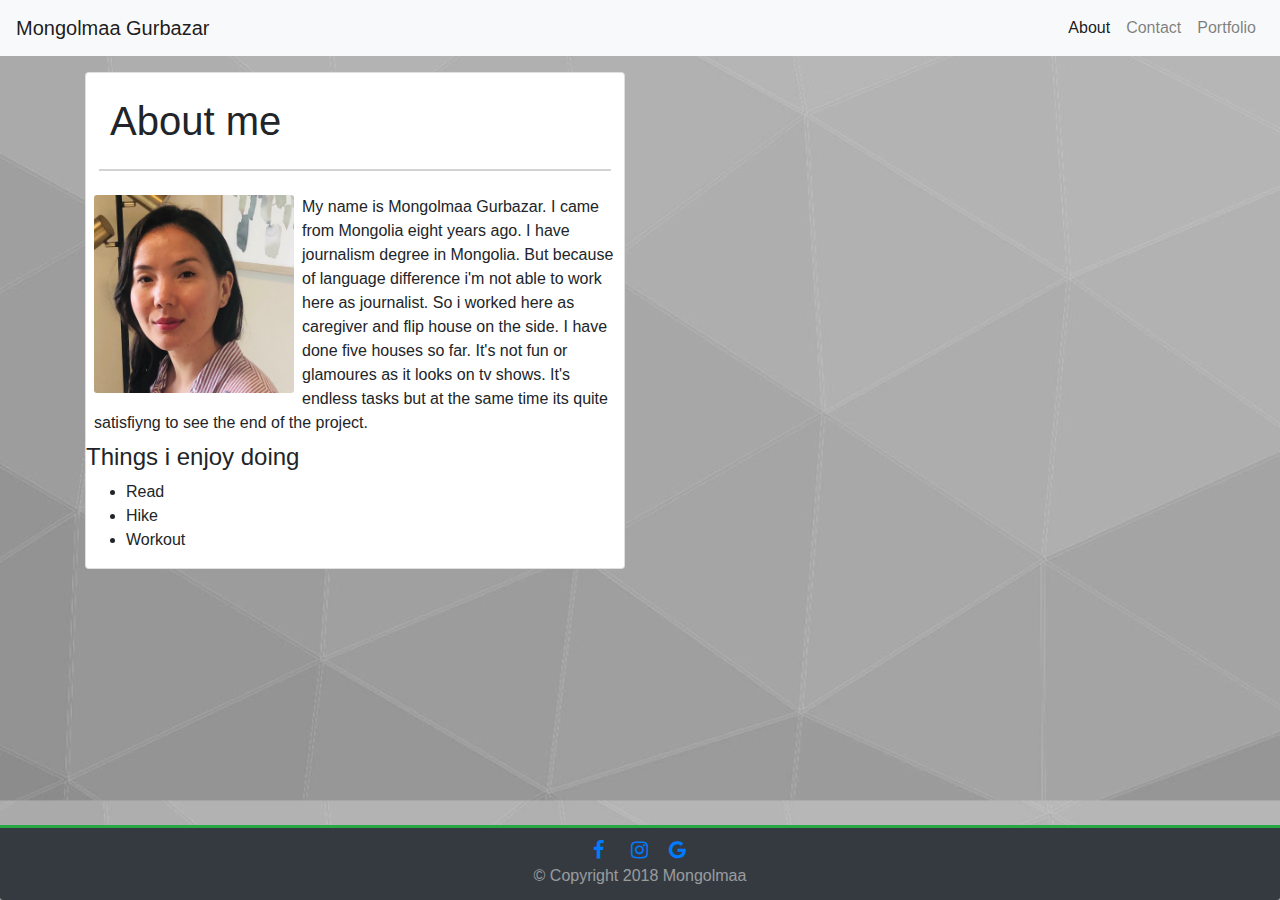
<file: index.html>
<!DOCTYPE html>
<html lang="en">
  <head>
    <meta charset="UTF-8" />
    <meta name="viewport" content="width=device-width, initial-scale=1.0" />
    <!-- Bootstrap stylesheet -->
    <link
      rel="stylesheet"
      href="https://stackpath.bootstrapcdn.com/bootstrap/4.5.2/css/bootstrap.min.css"
      integrity="sha384-JcKb8q3iqJ61gNV9KGb8thSsNjpSL0n8PARn9HuZOnIxN0hoP+VmmDGMN5t9UJ0Z"
      crossorigin="anonymous"
    />

    <!-- Font awesome link for social media icons -->
    <link
      rel="stylesheet"
      href="https://cdnjs.cloudflare.com/ajax/libs/font-awesome/4.7.0/css/font-awesome.min.css"
    />
    <link rel="stylesheet" href="style.css" />
    <title>About me</title>
  </head>
  <!-- <body> -->
    <!-- navigation bar -->
    <nav class="navbar navbar-expand-lg navbar-light bg-light">
      <a class="navbar-brand" href="#">Mongolmaa Gurbazar</a>
      <button
        class="navbar-toggler"
        type="button"
        data-toggle="collapse"
        data-target="#navbarNav"
        aria-controls="navbarNav"
        aria-expanded="false"
        aria-label="Toggle navigation"
      >
        <span class="navbar-toggler-icon"></span>
      </button>
      <div
        class="collapse navbar-collapse nav justify-content-end"
        id="navbarNav"
      >
        <ul class="navbar-nav">
          <li class="nav-item active">
            <a class="nav-link" href="#"
              >About<span class="sr-only">(current)</span></a
            >
          </li>
          <li class="nav-item">
            <a class="nav-link" href="contact.html">Contact</a>
          </li>
          <li class="nav-item">
            <a class="nav-link" href="portfolio.html">Portfolio</a>
          </li>
        </ul>
      </div>
    </nav>
    <!-- navigation bar ends here  -->
    <!-- main section starts here -->
    <main class="container">
      <div class="row">
        <div class="col-xs-12 col-md-12 col-lg-12">
          <div class="card mb-3 mt-3" style="max-width: 540px;">
            <h1 class="m-4">About me</h1>
            <div class="bottom-line"></div>
            <div>
              <img
                src="./img/me.jpeg"
                class="card-img m-2 float-left"
                alt="picture of Mongolmaa"
              />
              <p class="card-text m-2">
                My name is Mongolmaa Gurbazar. I came from Mongolia eight years
                ago. I have journalism degree in Mongolia. But because of
                language difference i'm not able to work here as journalist. So
                i worked here as caregiver and flip house on the side. I have
                done five houses so far. It's not fun or glamoures as it looks
                on tv shows. It's endless tasks but at the same time its quite
                satisfiyng to see the end of the project.
              </p>
              <h4>Things i enjoy doing</h4>
              <ul>
                <li>Read</li>
                <li>Hike</li>
                <li>Workout</li>
              </ul>
            </div>
          </div>
        </div>
      </div>
    </main>
    <!-- main ends here -->
    <!-- bootstrap Javascipt link -->
    <script
      src="https://stackpath.bootstrapcdn.com/bootstrap/4.5.2/js/bootstrap.min.js"
      integrity="sha384-B4gt1jrGC7Jh4AgTPSdUtOBvfO8shuf57BaghqFfPlYxofvL8/KUEfYiJOMMV+rV"
      crossorigin="anonymous"
    ></script>
    <!-- bootstrap jquery -->
    <script
      src="https://code.jquery.com/jquery-3.5.1.slim.min.js"
      integrity="sha384-DfXdz2htPH0lsSSs5nCTpuj/zy4C+OGpamoFVy38MVBnE+IbbVYUew+OrCXaRkfj"
      crossorigin="anonymous"
    ></script>
    <!-- bootstrap popper -->
    <script
      src="https://cdn.jsdelivr.net/npm/popper.js@1.16.1/dist/umd/popper.min.js"
      integrity="sha384-9/reFTGAW83EW2RDu2S0VKaIzap3H66lZH81PoYlFhbGU+6BZp6G7niu735Sk7lN"
      crossorigin="anonymous"
    ></script>

    <!-- Sticky footer contains social media links -->
    <footer
      class="card-footer footer text-white-50 bg-dark text-center border-success thick-border"
    >
      <a href="https://www.facebook.com/" class="fa fa-facebook mr-4"></a>
      <a
        href="https://www.instagram.com/mongolma/"
        class="fa fa-instagram mr-4"
      ></a>
      <a href="mailto:mongolmaa555@gmail.com" class="fa fa-google mr-2"></a>

      <br />
      &copy Copyright 2018 Mongolmaa
    </footer>
  </body>
</html>
</file>
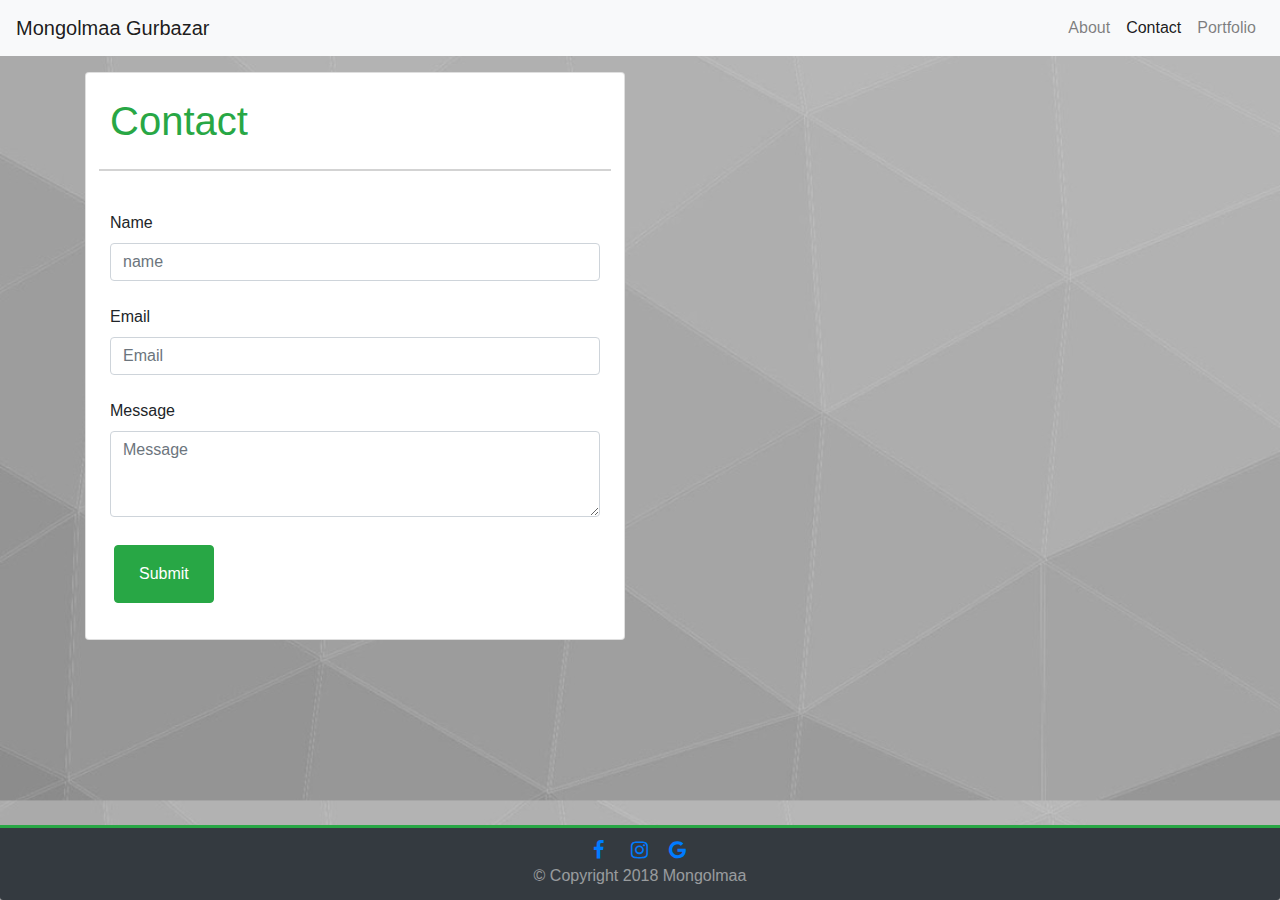
<file: contact.html>
<!DOCTYPE html>
<html lang="en">
  <head>
    <meta charset="UTF-8" />
    <meta name="viewport" content="width=device-width, initial-scale=1.0" />

    <!-- bootstrap stylesheet -->
    <link
      rel="stylesheet"
      href="https://stackpath.bootstrapcdn.com/bootstrap/4.5.2/css/bootstrap.min.css"
      integrity="sha384-JcKb8q3iqJ61gNV9KGb8thSsNjpSL0n8PARn9HuZOnIxN0hoP+VmmDGMN5t9UJ0Z"
      crossorigin="anonymous"
    />

    <!-- Font awesome link for social media icons -->
    <link
      rel="stylesheet"
      href="https://cdnjs.cloudflare.com/ajax/libs/font-awesome/4.7.0/css/font-awesome.min.css"
    />
    <!-- Css -->
    <link rel="stylesheet" href="style.css" />
    <title>Contact</title>
  </head>
  <body>
    <!-- Navigation bar -->
    <nav class="navbar navbar-expand-lg navbar-light bg-light">
      <a class="navbar-brand" href="#">Mongolmaa Gurbazar</a>
      <button
        class="navbar-toggler"
        type="button"
        data-toggle="collapse"
        data-target="#navbarNav"
        aria-controls="navbarNav"
        aria-expanded="false"
        aria-label="Toggle navigation"
      >
        <span class="navbar-toggler-icon"></span>
      </button>
      <div
        class="collapse navbar-collapse nav justify-content-end"
        id="navbarNav"
      >
        <ul class="navbar-nav">
          <li class="nav-item">
            <a class="nav-link" href="index.html">About</a>
          </li>
          <li class="nav-item active">
            <a class="nav-link" href="#"
              >Contact<span class="sr-only">(current)</span></a
            >
          </li>
          <li class="nav-item">
            <a class="nav-link" href="portfolio.html">Portfolio</a>
          </li>
        </ul>
      </div>
    </nav>
    <!--/ navigation bar -->
    <!-- main section -->
    <main class="pattern container">
      <div class="card mb-3 mt-3" style="max-width: 540px;">
        <h1 class="m-4 text-success">Contact</h1>
        <div class="bottom-line"></div>
        <form>
          <div class="form-group m-4">
            <label for="exampleFormControlInput1">Name</label>
            <input
              type="name"
              class="form-control"
              id="exampleFormControlInput1"
              placeholder="name"
            />
          </div>
          <div class="form-group m-4">
            <label for="exampleFormControlInput1">Email</label>
            <input
              type="email"
              class="form-control"
              id="exampleFormControlInput1"
              placeholder="Email"
            />
          </div>
          <div class="form-group m-4">
            <label for="exampleFormControlTextarea1">Message</label>
            <textarea
              class="form-control"
              id="exampleFormControlTextarea1"
              rows="3"
              placeholder="Message"
            ></textarea>
            <div class="col-auto mt-4 p-1">
              <button
                type="submit"
                class="btn btn-primary mb-2 btn-success pl-4 pr-4 pt-3 pb-3"
              >
                Submit
              </button>
            </div>
          </div>
        </form>
      </div>
    </main>
    <!--/ main section -->
    <!-- bootstrap Javascipt link -->
    <script
      src="https://stackpath.bootstrapcdn.com/bootstrap/4.5.2/js/bootstrap.min.js"
      integrity="sha384-B4gt1jrGC7Jh4AgTPSdUtOBvfO8shuf57BaghqFfPlYxofvL8/KUEfYiJOMMV+rV"
      crossorigin="anonymous"
    ></script>
    <!-- bootstrap Jquery link -->
    <script
      src="https://code.jquery.com/jquery-3.5.1.slim.min.js"
      integrity="sha384-DfXdz2htPH0lsSSs5nCTpuj/zy4C+OGpamoFVy38MVBnE+IbbVYUew+OrCXaRkfj"
      crossorigin="anonymous"
    ></script>
    <!-- bootstrap popper link -->
    <script
      src="https://cdn.jsdelivr.net/npm/popper.js@1.16.1/dist/umd/popper.min.js"
      integrity="sha384-9/reFTGAW83EW2RDu2S0VKaIzap3H66lZH81PoYlFhbGU+6BZp6G7niu735Sk7lN"
      crossorigin="anonymous"
    ></script>
    <!-- Sticky footer contains social media links -->
    <footer
      class="card-footer footer text-white-50 bg-dark text-center border-success thick-border"
    >
      <a href="https://www.facebook.com/" class="fa fa-facebook mr-4"></a>
      <a
        href="https://www.instagram.com/mongolma/"
        class="fa fa-instagram mr-4"
      ></a>
      <a href="mailto:mongolmaa555@gmail.com" class="fa fa-google mr-2"></a>

      <br />
      &copy Copyright 2018 Mongolmaa
    </footer>
  </body>
</html>
</file>
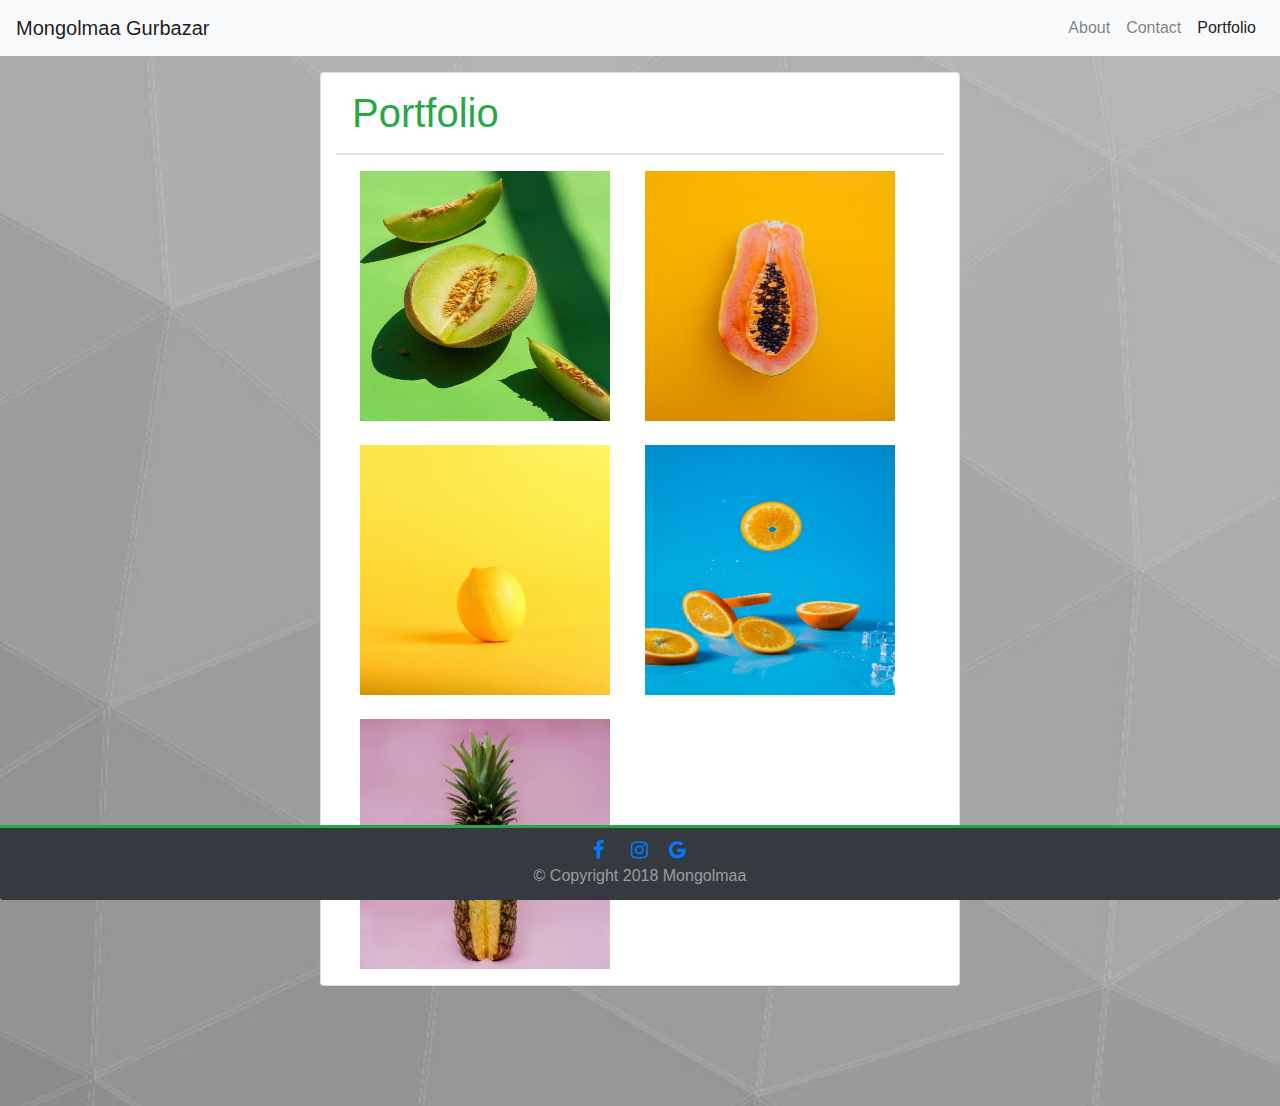
<file: portfolio.html>
<!DOCTYPE html>
<html lang="en">
  <head>
    <meta charset="UTF-8" />
    <meta name="viewport" content="width=device-width, initial-scale=1.0" />
    <!-- Bootstrap css link -->
    <link
      rel="stylesheet"
      href="https://stackpath.bootstrapcdn.com/bootstrap/4.5.2/css/bootstrap.min.css"
      integrity="sha384-JcKb8q3iqJ61gNV9KGb8thSsNjpSL0n8PARn9HuZOnIxN0hoP+VmmDGMN5t9UJ0Z"
      crossorigin="anonymous"
    />
    <!-- Font awesome link for social media icons -->
    <link
      rel="stylesheet"
      href="https://cdnjs.cloudflare.com/ajax/libs/font-awesome/4.7.0/css/font-awesome.min.css"
    />

    <!-- Css -->
    <link rel="stylesheet" href="style.css" />
    <title>Portfolio</title>
  </head>
  <body>
    <!-- Navigation bar -->
    <nav class="navbar navbar-expand-lg navbar-light bg-light sticky-top">
      <a class="navbar-brand" href="#">Mongolmaa Gurbazar</a>
      <button
        class="navbar-toggler"
        type="button"
        data-toggle="collapse"
        data-target="#navbarNav"
        aria-controls="navbarNav"
        aria-expanded="false"
        aria-label="Toggle navigation"
      >
        <span class="navbar-toggler-icon"></span>
      </button>
      <div
        class="collapse navbar-collapse nav justify-content-end"
        id="navbarNav"
      >
        <ul class="navbar-nav">
          <li class="nav-item">
            <a class="nav-link" href="index.html">About</a>
          </li>
          <li class="nav-item">
            <a class="nav-link" href="#">Contact</a>
          </li>
          <li class="nav-item active">
            <a class="nav-link" href="portfolio.html"
              >Portfolio<span class="sr-only">(current)</span></a
            >
          </li>
        </ul>
      </div>
    </nav>

    <!-- </nav> -->
    <!-- Main content -->
    <main class="container card pb-3 mt-3" style="max-width: 640px;">
      <div class="row">
        <div class="col-lg-12">
          <h1 class="text-success mt-3 ml-3">Portfolio</h1>

          <div class="card mb-3 mt-3"></div>
        </div>
      </div>
      <div class="row">
        <div class="col-md-4 ml-4 mr-5" id="img1">
          <img
            src="./img/oriol-portell-AbwqpFnBDms-unsplash.jpg"
            alt="Image of fruit"
            class="img-responsive img350"
          />
        </div>
        <div class="col-md-4 ml-4" id="img2">
          <img
            src="./img/papaya.jpg"
            alt="Image of papaya"
            class="img-responsive img350"
          />
        </div>
      </div>

      <div class="row">
        <div class="col-md-4 mt-4 ml-4 mr-4" id="img3">
          <img
            src="./img/lemon.jpg"
            alt="Image of lemon"
            class="img-responsive img350"
          />
        </div>
        <div class="col-md-4 mt-4 ml-5" id="img4">
          <img
            src="./img/mae-mu-hkMGgTVBTSA-unsplash.jpg"
            alt="Image of sliced orange in blue background"
            class="img-responsive img350"
          />
        </div>
      </div>
      <div class="row">
        <div class="col-md-12 mt-4 ml-4" id="img5">
          <img
            src="./img/dainis-graveris-ifFwXbrkTcU-unsplash.jpg"
            alt="Image of ananas"
            class="img-responsive img350"
          />
        </div>
      </div>
    </main>

    <!-- Bootstrap js link -->
    <script
      src="https://stackpath.bootstrapcdn.com/bootstrap/4.5.2/js/bootstrap.min.js"
      integrity="sha384-B4gt1jrGC7Jh4AgTPSdUtOBvfO8shuf57BaghqFfPlYxofvL8/KUEfYiJOMMV+rV"
      crossorigin="anonymous"
    ></script>

    <!-- Bootstrap jquery link -->
    <script
      src="https://code.jquery.com/jquery-3.5.1.slim.min.js"
      integrity="sha384-DfXdz2htPH0lsSSs5nCTpuj/zy4C+OGpamoFVy38MVBnE+IbbVYUew+OrCXaRkfj"
      crossorigin="anonymous"
    ></script>

    <!-- Bootstrap popper link -->
    <script
      src="https://cdn.jsdelivr.net/npm/popper.js@1.16.1/dist/umd/popper.min.js"
      integrity="sha384-9/reFTGAW83EW2RDu2S0VKaIzap3H66lZH81PoYlFhbGU+6BZp6G7niu735Sk7lN"
      crossorigin="anonymous"
    ></script>

    <!-- Sticky footer contains social media links -->
    <footer
      class="card-footer footer text-white-50 bg-dark text-center border-success thick-border"
    >
      <a href="https://www.facebook.com/" class="fa fa-facebook mr-4"></a>
      <a
        href="https://www.instagram.com/mongolma/"
        class="fa fa-instagram mr-4"
      ></a>
      <a href="mailto:mongolmaa555@gmail.com" class="fa fa-google mr-2"></a>

      <br />
      &copy Copyright 2018 Mongolmaa
    </footer>
  </body>
</html>
</file>
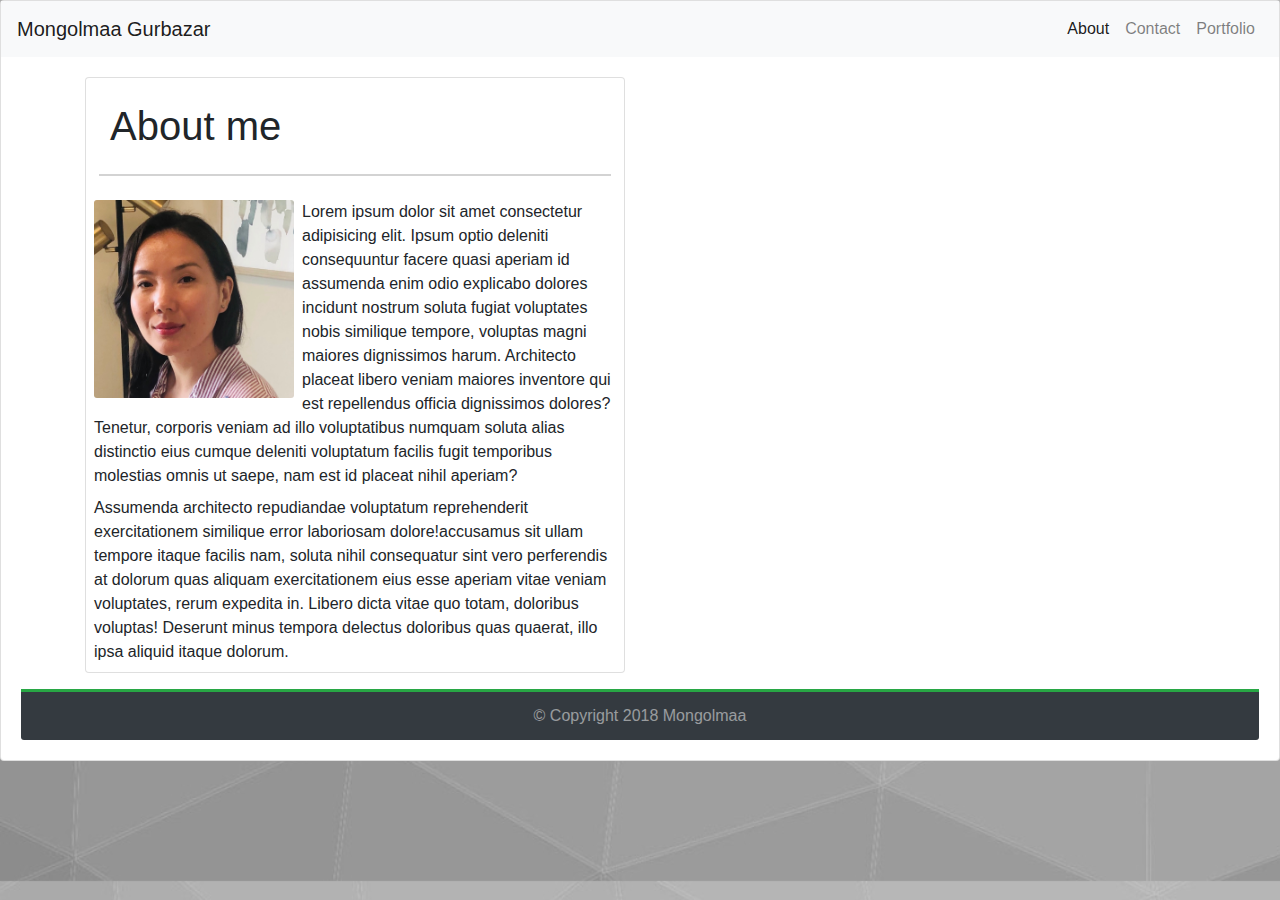
<file: test.html>
<!DOCTYPE html>
<html lang="en">
  <head>
    <meta charset="UTF-8" />
    <meta name="viewport" content="width=device-width, initial-scale=1.0" />
    <!-- bootstrap stylesheet -->
    <link
      rel="stylesheet"
      href="https://stackpath.bootstrapcdn.com/bootstrap/4.5.2/css/bootstrap.min.css"
      integrity="sha384-JcKb8q3iqJ61gNV9KGb8thSsNjpSL0n8PARn9HuZOnIxN0hoP+VmmDGMN5t9UJ0Z"
      crossorigin="anonymous"
    />
    <link rel="stylesheet" href="style.css" />
    <title>Document</title>
  </head>
  <body>
    <div class="card">
      <nav class="navbar navbar-expand-lg navbar-light bg-light sticky-top">
        <a class="navbar-brand" href="#">Mongolmaa Gurbazar</a>
        <button
          class="navbar-toggler"
          type="button"
          data-toggle="collapse"
          data-target="#navbarNav"
          aria-controls="navbarNav"
          aria-expanded="false"
          aria-label="Toggle navigation"
        >
          <span class="navbar-toggler-icon"></span>
        </button>
        <div
          class="collapse navbar-collapse nav justify-content-end"
          id="navbarNav"
        >
          <ul class="navbar-nav">
            <li class="nav-item active">
              <a class="nav-link" href="#"
                >About<span class="sr-only">(current)</span></a
              >
            </li>
            <li class="nav-item">
              <a class="nav-link" href="contact.html">Contact</a>
            </li>
            <li class="nav-item">
              <a class="nav-link" href="portfolio.html">Portfolio</a>
            </li>
          </ul>
        </div>
      </nav>
      <!-- navigation bar ends here  -->
      <div class="card-body">
        <!-- main section starts here -->
        <main class="pattern">
          <div class="container">
            <div class="row">
              <div class="col-lg-12">
                <div class="card mb-3" style="max-width: 540px;">
                  <h1 class="m-4">About me</h1>
                  <div class="bottom-line"></div>
                  <div>
                    <img
                      src="./img/me.jpeg"
                      class="card-img m-2 float-left"
                      alt="picture of Mongolmaa"
                    />

                    <p class="card-text m-2">
                      Lorem ipsum dolor sit amet consectetur adipisicing elit.
                      Ipsum optio deleniti consequuntur facere quasi aperiam id
                      assumenda enim odio explicabo dolores incidunt nostrum
                      soluta fugiat voluptates nobis similique tempore, voluptas
                      magni maiores dignissimos harum. Architecto placeat libero
                      veniam maiores inventore qui est repellendus officia
                      dignissimos dolores? Tenetur, corporis veniam ad illo
                      voluptatibus numquam soluta alias distinctio eius cumque
                      deleniti voluptatum facilis fugit temporibus molestias
                      omnis ut saepe, nam est id placeat nihil aperiam?
                    </p>
                    <p class="m-2">
                      Assumenda architecto repudiandae voluptatum reprehenderit
                      exercitationem similique error laboriosam dolore!accusamus
                      sit ullam tempore itaque facilis nam, soluta nihil
                      consequatur sint vero perferendis at dolorum quas aliquam
                      exercitationem eius esse aperiam vitae veniam voluptates,
                      rerum expedita in. Libero dicta vitae quo totam, doloribus
                      voluptas! Deserunt minus tempora delectus doloribus quas
                      quaerat, illo ipsa aliquid itaque dolorum.
                    </p>
                  </div>
                </div>
              </div>
            </div>
          </div>
        </main>
        <!-- main ends here -->
    <!-- bootstrap Javascipt link -->
    <script
      src="https://stackpath.bootstrapcdn.com/bootstrap/4.5.2/js/bootstrap.min.js"
      integrity="sha384-B4gt1jrGC7Jh4AgTPSdUtOBvfO8shuf57BaghqFfPlYxofvL8/KUEfYiJOMMV+rV"
      crossorigin="anonymous"
    ></script>
    <!-- bootstrap jquery -->
    <script
      src="https://code.jquery.com/jquery-3.5.1.slim.min.js"
      integrity="sha384-DfXdz2htPH0lsSSs5nCTpuj/zy4C+OGpamoFVy38MVBnE+IbbVYUew+OrCXaRkfj"
      crossorigin="anonymous"
    ></script>
    <!-- bootstrap popper -->
    <script
      src="https://cdn.jsdelivr.net/npm/popper.js@1.16.1/dist/umd/popper.min.js"
      integrity="sha384-9/reFTGAW83EW2RDu2S0VKaIzap3H66lZH81PoYlFhbGU+6BZp6G7niu735Sk7lN"
      crossorigin="anonymous"
    ></script>
    <!-- footer -->
    <footer
      class="card-footer text-white-50 bg-dark text-center border-success thick-border"
    >
      &copy Copyright 2018 Mongolmaa
    </footer>
  </body>
</html>
</file>
<file: style.css>
/* Media Queries */
@media (max-width: 768px) {
  #fourth {
    margin-top: 14px;
  }
}

@media (max-width: 375px) {
  #img1 {
    padding-left: 34px;
  }

  #img2 {
    padding-top: 20px;
    padding-left: 34px;
  }
  #img3 {
    padding-left: 34px;
  }
  #img4 {
    padding-left: 12px;
  }
  * #img5 {
    padding-left: 35px;
  }
}

body {
  background-image: url("./img/background.jpeg");
  background-size: cover;
  padding-bottom: 120px;
}

.card-img {
  inline-size: 200px;
}

.bottom-line {
  height: 2px;
  width: 95%;
  display: block;
  background: lightgrey;
  margin: 0 auto 1rem auto;
}
.bottom-line-portfolio {
  height: 2px;
  width: 95%;
  display: block;
  background: lightgrey;
  margin: 0 auto 0.25rem auto;
}

.footer {
  position: fixed;
  left: 0;
  bottom: 0;

  width: 100%;
}
.thick-border {
  border-width: 3px;
}
.img350 {
  height: 250px;
  width: 250px;
}
/* Style all font awesome icons */
.fa {
  font-size: 20px;
  width: 10px;
  text-align: center;
  text-decoration: none;
}

/* Add a hover effect if you want */
.fa:hover {
  opacity: 0.7;
}
</file>
